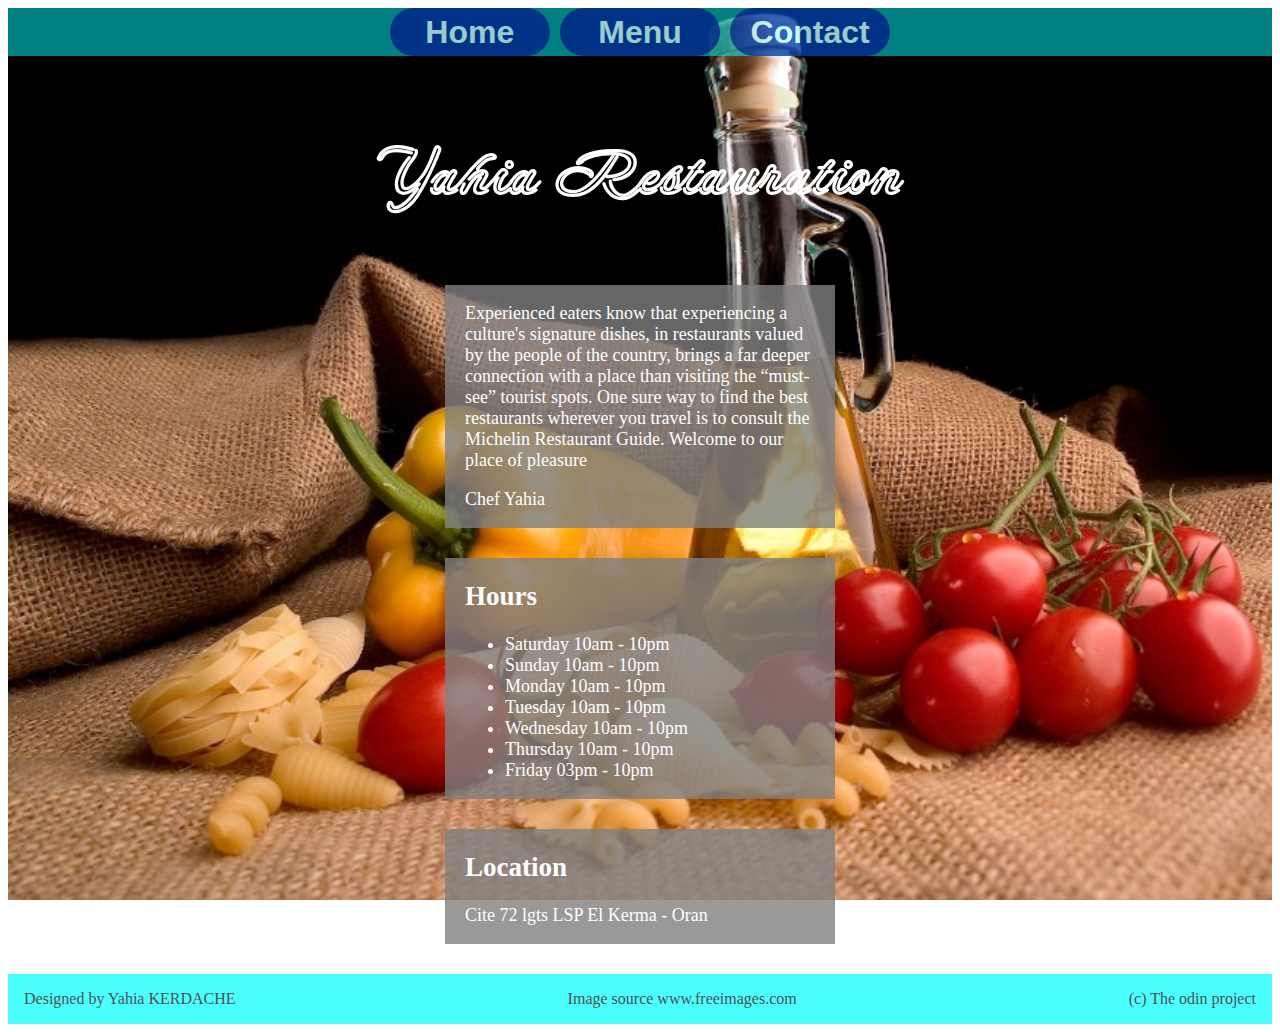
<file: index.html>
<!DOCTYPE html>
<html lang="en">
<head>
    <meta charset="UTF-8">
    <meta http-equiv="X-UA-Compatible" content="IE=edge">
    <meta name="viewport" content="width=device-width, initial-scale=1.0">
    <title>Restaurant</title>
</head>
<body>
    <div class="content"></div>
    <script src="./main.js"></script>
</body>
</html>
</file>
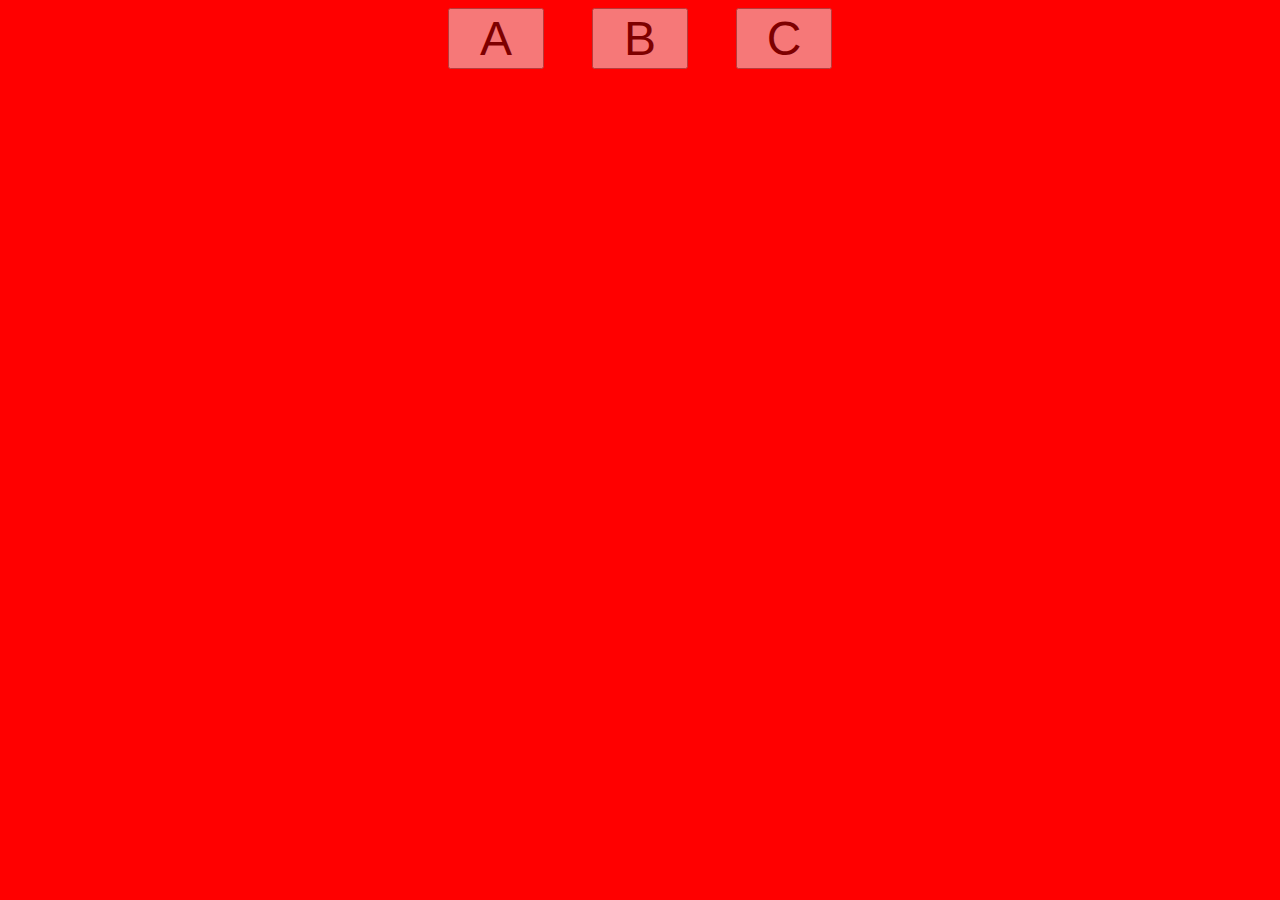
<file: test.html>
<!DOCTYPE html>
<html lang="en">
<head>
   <meta charset="UTF-8">
   <meta http-equiv="X-UA-Compatible" content="IE=edge">
   <meta name="viewport" content="width=device-width, initial-scale=1.0">
   <title>Test</title>
   <style>
      header{
         position: relative;
      }
      body{
         background-color: red;
      }
      nav{
         position: relative;
         display: flex;
         justify-content: center;
         align-items: center;
         gap: 1em;
         font-size: 3rem;
      }
      button{
         font-size: inherit;
         width: 2em;
         opacity: 0.5;
      }
      button:hover{
         opacity: 1;
      }
      .blue{
         position: absolute;
         top: 0;
         left: 0;
         height: 3rem;
         background-color: aqua;
         opacity: 0.5;
      }
   </style>
</head>
<body>
   <header>
      <div class="blue"></div>
      <nav>
         <button>A</button><button>B</button><button>C</button>
      </nav>
   </header>
</body>
</html>
</file>
